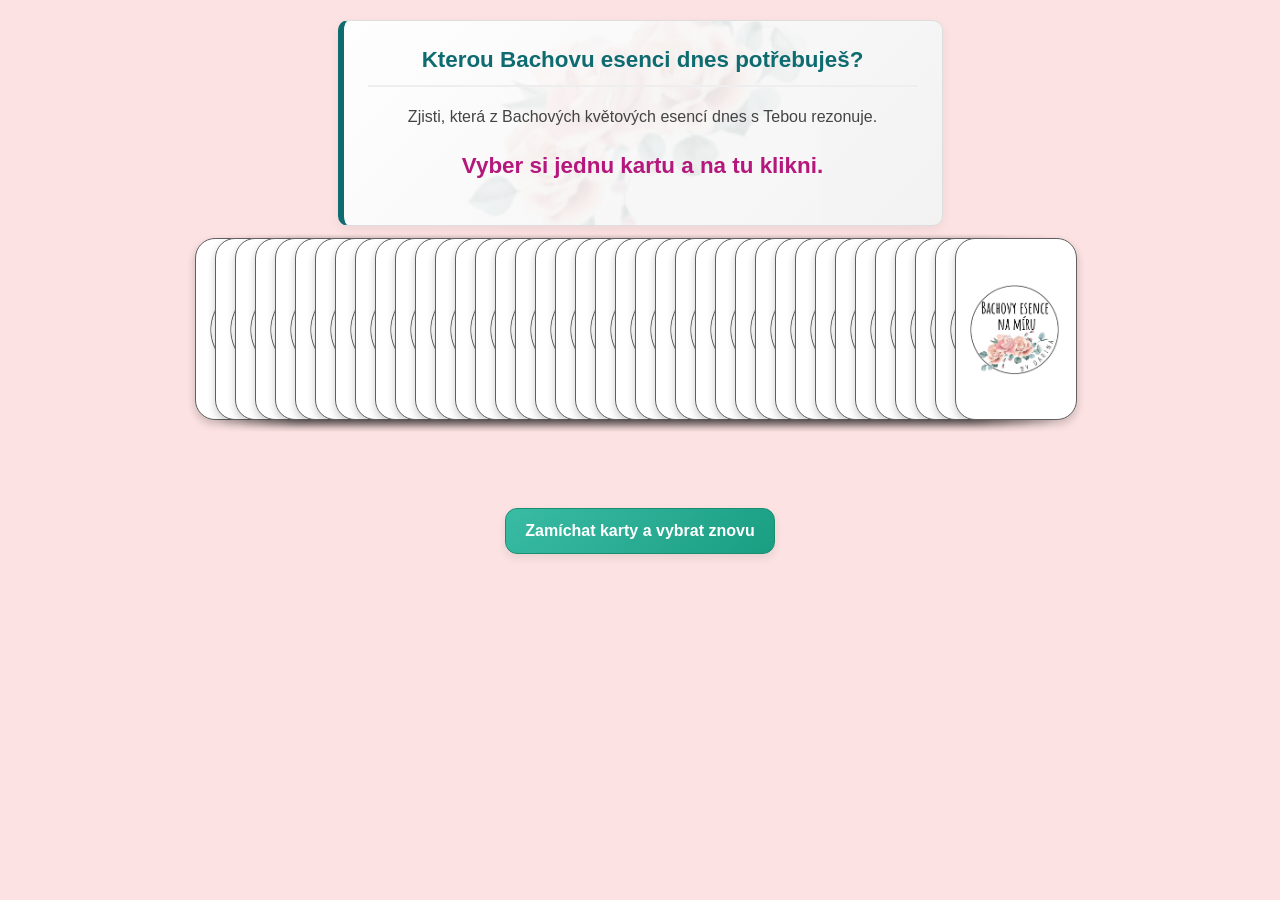
<file: index.html>
<!DOCTYPE html>
<html lang="cs">
<head>

  <meta charset="UTF-8" />
  <meta name="viewport" content="width=device-width, initial-scale=1.0" />
  
  <title>Karta dne</title>
  
  <link rel="icon" href="cardfront.png" type="image/png">
    
  <link rel="stylesheet" href="style.css">
  <link rel="stylesheet" href="karty.css">

  <script defer src="main.js">vyberkarty</script>
 
</head>

<body>

   <article class="uvod">

    <div class="text">

      <h2>Kterou Bachovu esenci dnes potřebuješ?</h2>

      <p> Zjisti, která z Bachových květových esencí dnes s Tebou rezonuje.

      </p>

      <h3 class="intro-heading">Vyber si jednu kartu a na tu klikni.</h3>

    </div>

  </article>

  <section>
    
    <div class="karty">

      <div class="card">
            
        <div class="card-face card-front">
          <img src="cardfront.png">
        </div>
      

        <div class="card-face card-back">        
          <h3>Buk</h3>
          <p>Potřebuješ se na svět dívat více pozitivně.</p>
          
        </div>

      </div>

      <div class="card">
            
        <div class="card-face card-front">
          <img src="cardfront.png">
        </div>
      

        <div class="card-face card-back">        
          <h3>Plamének</h3>
          <p>Potřebuješ být více nohama na zemi a ne jen ve svých představách.</p>
        </div>

      </div>

      <div class="card">
            
        <div class="card-face card-front">
          <img src="cardfront.png">
        </div>
      

        <div class="card-face card-back">        
          <h3>Netýkavka</h3>
          <p>Potřebuješ zpomalit a být více v klidu.</p>
        </div>

      </div>

      <div class="card">
            
        <div class="card-face card-front">
          <img src="cardfront.png">
        </div>
      

        <div class="card-face card-back">        
          <h3>Habr</h3>
          <p>Potřebuješ nakopnout, protože rutina Tě nebaví.</p>
        </div>

      </div>

      <div class="card">
            
        <div class="card-face card-front">
          <img src="cardfront.png">
        </div>
      

        <div class="card-face card-back">        
          <h3>Kejklířka</h3>
          <p>Potřebuješ překonat svůj strach a obavy a mít více odvahy.</p>
        </div>

      </div>
      
      <div class="card" >
            
        <div class="card-face card-front">
          <img src="cardfront.png">
        </div>
      

        <div class="card-face card-back">        
          <h3>Čekanka</h3>
          <p>Potřebuješ bezpodmínečně milovat a nemanipulovat s druhými.</p>
        </div>

      </div>

      <div class="card">
            
        <div class="card-face card-front">
          <img src="cardfront.png">
        </div>
      

        <div class="card-face card-back">        
          <h3>Topol</h3>
          <p>Potřebuješ si přestat vytvářet imaginární strachy.</p>
        </div>

      </div>

      <div class="card" >
            
        <div class="card-face card-front">
          <img src="cardfront.png">
        </div>
      

        <div class="card-face card-back">        
          <h3>Rožec</h3>
          <p>Potřebuješ více věřit svému vnitřnímu hlasu a neřešit, co si myslí okolí.</p>
        </div>

      </div>

      <div class="card" >
            
        <div class="card-face card-front">
          <img src="cardfront.png">
        </div>
      

        <div class="card-face card-back">        
          <h3>Devaterník</h3>
          <p>Potřebuješ zvládnout strach ze ztráty jistot.</p>
        </div>

      </div>

      <div class="card" >
            
        <div class="card-face card-front">
          <img src="cardfront.png">
        </div>
      

        <div class="card-face card-back">        
          <h3>Skalní voda</h3>
          <p>Potřebuješ přestat s tou disciplínou a puntičkářstvím.</p>
        </div>

      </div>
      
      <div class="card" >
            
        <div class="card-face card-front">
          <img src="cardfront.png">
        </div>
      

        <div class="card-face card-back">        
          <h3>Dub</h3>
          <p>Potřebuješ začít delegovat práci i na druhé.</p>
        </div>

      </div>
      
      <div class="card" >
            
        <div class="card-face card-front">
          <img src="cardfront.png">
        </div>
      

        <div class="card-face card-back">        
          <h3>Planá růže</h3>
          <p>Potřebuješ mít větší chuť, jiskru a elán do života.</p>
        </div>

      </div>

      <div class="card" >
            
        <div class="card-face card-front">
          <img src="cardfront.png">
        </div>
      

        <div class="card-face card-back">        
          <h3>Žebratka</h3>
          <p>Potřebuješ se více začlenit mezi lidi a nestranit se pořád.</p>
        </div>

      </div>
      
      <div class="card" >
            
        <div class="card-face card-front">
          <img src="cardfront.png">
        </div>
      

        <div class="card-face card-back">        
          <h3>Oliva</h3>
          <p>Potřebuješ si konečně odpočinout.</p>
        </div>

      </div>
      
      <div class="card" >
            
        <div class="card-face card-front">
          <img src="cardfront.png">
        </div>
      

        <div class="card-face card-back">        
          <h3>Červený kaštan</h3>
          <p>Potřebuješ nemít pořád obavy o druhé.</p>
        </div>

      </div>
      
      <div class="card" >
            
        <div class="card-face card-front">
          <img src="cardfront.png">
        </div>
      

        <div class="card-face card-back">        
          <h3>Poupě kaštanu</h3>
          <p>Potřebuješ se poučit a neopakovat stále stejné chyby.</p>
        </div>

      </div>

      <div class="card" >
            
        <div class="card-face card-front">
          <img src="cardfront.png">
        </div>
      

        <div class="card-face card-back">        
          <h3>Hlodaš</h3>
          <p>Potřebuješ znovu cítit naději, že se něco konečně změní k lepšímu.</p>
        </div>

      </div>

      <div class="card" >
            
        <div class="card-face card-front">
          <img src="cardfront.png">
        </div>
      

        <div class="card-face card-back">        
          <h3>Vinná réva</h3>
          <p>Potřebuješ zmírnit svou snahu druhým rozkazovat a ovládat je. </p>
        </div>

      </div>
      
      <div class="card" >
            
        <div class="card-face card-front">
          <img src="cardfront.png">
        </div>
      

        <div class="card-face card-back">        
          <h3>Slíva</h3>
          <p>Potřebuješ si odpočinout, protože jsi pod tlakem a stačí málo a bouchneš.</p>
        </div>

      </div>
      
      <div class="card" >
            
        <div class="card-face card-front">
          <img src="cardfront.png">
        </div>
      

        <div class="card-face card-back">        
          <h3>Hořec</h3>
          <p>Potřebuješ si více věřit a nevzdávat to při každé překážce, co se objeví.</p>
        </div>

      </div>
      
      <div class="card" >
            
        <div class="card-face card-front">
          <img src="cardfront.png">
        </div>
      

        <div class="card-face card-back">        
          <h3>Ořešák</h3>
          <p>Potřebuješ se lépe adaptovat a nenechat se tolik ovlivnit okolím.</p>
        </div>

      </div>
      
      <div class="card" >
            
        <div class="card-face card-front">
          <img src="cardfront.png">
        </div>
      

        <div class="card-face card-back">        
          <h3>Modřín</h3>
          <p>Potřebuješ si více věřit, že na to máš a uspěješ.</p>
        </div>

      </div>
      
      <div class="card" >
            
        <div class="card-face card-front">
          <img src="cardfront.png">
        </div>
      

        <div class="card-face card-back">        
          <h3>Chmerek</h3>
          <p>Potřebuješ se umět jistě rozhodnout a nebýt labilní.</p>
        </div>

      </div>
      
      <div class="card" >
            
        <div class="card-face card-front">
          <img src="cardfront.png">
        </div>
      

        <div class="card-face card-back">        
          <h3>Jedlý kaštan</h3>
          <p>Potřebuješ znovu vidět světlo na konci tunelu.</p>
        </div>

      </div>
      
      <div class="card" >
            
        <div class="card-face card-front">
          <img src="cardfront.png">
        </div>
      

        <div class="card-face card-back">        
          <h3>Sporýš</h3>
          <p>Potřebuješ pochopit, že každý má svou pravdu a nenutit své přesvědčení.</p>
        </div>

      </div>
      
      <div class="card" >
            
        <div class="card-face card-front">
          <img src="cardfront.png">
        </div>
      

        <div class="card-face card-back">        
          <h3>Krizová esence</h3>
          <p>Potřebuješ se cítit v klidu, zbavit se té krize, co zažíváš.</p>
        </div>

      </div>
      
      <div class="card" >
            
        <div class="card-face card-front">
          <img src="cardfront.png">
        </div>
      

        <div class="card-face card-back">        
          <h3>Vrba</h3>
          <p>Potřebuješ se zbavit křivdy. Za vše nemůžou jen ostatní.</p>
        </div>

      </div>
      
      <div class="card" >
            
        <div class="card-face card-front">
          <img src="cardfront.png">
        </div>
      

        <div class="card-face card-back">        
          <h3>Plané jablko</h3>
          <p>Potřebuješ si věřit, že jsi úplně v pořádku a nic s Tebou není špatně.</p>
        </div>

      </div>
      
      <div class="card" >
            
        <div class="card-face card-front">
          <img src="cardfront.png">
        </div>
      

        <div class="card-face card-back">        
          <h3>Řepík</h3>
          <p>Potřebuješ zvládnout těžkou realitu a neutíkat od ní k závislostem a zábavě.</p>
        </div>

      </div>
      
      <div class="card" >
            
        <div class="card-face card-front">
          <img src="cardfront.png">
        </div>
      

        <div class="card-face card-back">        
          <h3>Sveřep</h3>
          <p>Potřebuješ se rozhodnout, kterým správným směrem se v životě vydat.</p>
        </div>

      </div>
      
      <div class="card" >
            
        <div class="card-face card-front">
          <img src="cardfront.png">
        </div>
      

        <div class="card-face card-back">        
          <h3>Zeměžluč</h3>
          <p>Potřebuješ být pro sebe na prvním místě a nesloužit pořád jen druhým.</p>
        </div>

      </div>
      
      <div class="card" >
            
        <div class="card-face card-front">
          <img src="cardfront.png">
        </div>
      

        <div class="card-face card-back">        
          <h3>Jilm</h3>
          <p>Potřebuješ cítit, že ikdyž toho máš až nad hlavu, tak to zvládneš.</p>
        </div>

      </div>
      
      <div class="card" >
            
        <div class="card-face card-front">
          <img src="cardfront.png">
        </div>
      

        <div class="card-face card-back">        
          <h3>Zimolez</h3>
          <p>Potřebuješ se smířit s tím, že něco krásného už bylo a už nebude.</p>
        </div>

      </div>
      
      <div class="card" >
            
        <div class="card-face card-front">
          <img src="cardfront.png">
        </div>
      

        <div class="card-face card-back">        
          <h3>Borovice</h3>
          <p>Potřebuješ si více věřit a nemít stále pocit viny a sebeobviňování.</p>
        </div>

      </div>
      
      <div class="card" >
            
        <div class="card-face card-front">
          <img src="cardfront.png">
        </div>
      

        <div class="card-face card-back">        
          <h3>Snědek</h3>
          <p>Potřebuješ zahojit prožité trauma a šok (i z minulosti).</p>
        </div>

      </div>
      
      <div class="card" >
            
        <div class="card-face card-front">
          <img src="cardfront.png">
        </div>
      

        <div class="card-face card-back">        
          <h3>Vřes</h3>
          <p>Potřebuješ být s někým a stále mluvit o tom, co Tě trápí.</p>
        </div>

      </div>
      
      <div class="card" >
            
        <div class="card-face card-front">
          <img src="cardfront.png">
        </div>
      

        <div class="card-face card-back">        
          <h3>Cesmína</h3>
          <p>Potřebuješ cíti bezdpomínečnou lásku a nežárlit, nezávidět a být kvůli tomu ve vzteku.</p>
        </div>

      </div>
      
      <div class="card" >
            
        <div class="card-face card-front">
          <img src="cardfront.png">
        </div>
      

        <div class="card-face card-back">        
          <h3>Bílý kaštan</h3>
          <p>Potřebuješ mít klidnější mysl a nepřemýšlet stále nad něčím.</p>
        </div>

      </div>
      
      <div class="card" >
            
        <div class="card-face card-front">
          <img src="cardfront.png">
        </div>
      

        <div class="card-face card-back">        
          <h3>Hořčice</h3>
          <p>Potřebuješ se zbavit "depky" a chmur, které z ničeho nic přišly, ani nevíš jak.</p>
        </div>

      </div>
      
    </div>

  </section>
 
  <section>
      
    <div class="shuffle-button-wrapper">

      <button type="button" class="zamichat">Zamíchat karty a vybrat znovu</button>
    
    </div>
  
  
    <div class="button-esence">
   
      <a href="https://www.bachovyesencenamiru.eu/bachovy-esence-na-miru-2/" id="eshopButton" class="eshop-button" style="display: none;">
      Tuhle esenci chci!
      </a>
  
    </div>

  </section>
    

</body>

</html>
</file>
<file: style.css>
body {
  font-family: Arial, sans-serif;
  background: #fce2e2;
  justify-content: center;
  align-items: center;
  margin: auto;

  
}

article {
  max-width: 550px;
  margin: 20px auto;
  padding: 20px 24px;
  background: linear-gradient(135deg, #fefefe, #f2f2f2);
  border: 1px solid hsl(0, 0%, 87%);
  border-left: 6px solid #0e6b70; /* barevný akcentní pruh vlevo */
  border-radius: 10px;  
  box-shadow: 0 4px 12px rgba(0, 0, 0, 0.06);
  font-family: 'Segoe UI', Tahoma, Geneva, Verdana, sans-serif;
  color: #333;
  line-height: 1.8;
  position: relative;
  overflow: hidden;
  text-align:center;
}


article h2 {
  font-size: 1.4rem;
  margin-top: 0;
  color: #0e6b70;
  border-bottom: 2px solid #eee;
  padding-bottom: 6px;
  margin-bottom: 15px;
}


/* Pseudoelement s obrázkem na pozadí */
article::before {
  content: "";
  position: absolute;
  top: 0; left: 0; right: 0; bottom: 0;
  background: url('pozadi.png') no-repeat center center / cover;
  background-size:60% auto;
  opacity: 0.1; /* nastav průhlednost - 12% */
  pointer-events: none; /* aby obrázek neblokoval interakce */
  border-radius: 10px; /* stejný radius jako article */
  z-index: 0;
}

/* Obsah article musí být nad obrázkem */
article > * {
  position: relative;
  z-index: 1;
}

.text {

  font-size: 1rem;
  line-height: 1.7;
  color: #444;
  text-align: center; 
  
}

.intro-heading {
  text-align: center;
  font-size: 1.4rem;
  font-weight: 600;
  color: #b5187c;
  margin-top:1px;
  margin-bottom: 20px;
  position: relative;
  display: inline-block;
}
</file>
<file: karty.css>
.karty {


display: flex;
flex-wrap: wrap; /* umožní zalomení do řádků */
place-items: center;
max-width: 100ch;
margin:100px auto 90px auto;

}


.card {
  width: 150px;
  height: 180px;
  position:relative;
  transform-style: preserve-3d;
  transition: transform 0.8s;
  cursor: pointer;
  perspective: 1000px;
  margin-right: -130px; 
  margin-top: -88px;
  z-index: 1;
  transition: transform 0.3s ease, box-shadow 0.3s ease;
  cursor: pointer;
       
}

.card:hover {
  transform: scale(1.05); /*zvětšení karty při najetí myší */
   
}

.card.is-flipped {
  transform: rotateY(180deg) scale(1.1); /* zvětší kartu oproti neotočeným*/
   z-index: 10; /* karta zůstane „nad ostatními“ */
  }

.card-face {
  position: absolute;
  width: 80%;
  height: 80%;
  backface-visibility: hidden;
  border-radius: 20px;
  overflow:visible;
  box-shadow: 0 4px 8px rgba(0,0,0,0.2);
  border: 1px ridge rgb(97, 95, 95);
}

.card-front {
  background-color: #fff;
  display: flex;
  justify-content: center; /* vodorovné centrování */
  align-items: center;     /* svislé centrování */
  height: 100%;            /* aby zabíral celou výšku přední strany */
 
}


.card-front img {
  width: 90%;              /* nebo jakákoliv menší šířka než 100% */
  height: auto;            /* zachová poměr stran */
  object-fit: contain;     /* aby se obrázek nepřekrýval, ale byl celý vidět */
  
}

.card-back {
  background-color: #e4f8f5; 
  transform: rotateY(180deg);
  display: flex;
  flex-direction: column; /* vertikální uspořádání */
  align-items: center;
  justify-content: flex-start;
  min-height: 200px;
  gap: 10px;
  padding: 20px;
  text-align: center;
  border-radius: 12px;
  box-shadow: inset 0 0 8px rgba(0, 0, 0, 0.05);
  font-family: 'Segoe UI', Tahoma, sans-serif;
  color: #1a2e2b; 
}

.card-back h3 {
  font-size: 1.2rem;
  margin-bottom: 10px;
  color: #007c7a;
}

.card-back p {
  font-size: 0.95rem;
  line-height: 1.5;
  margin: 0;
  color: #2d3d3c;
}

.zamichat {
  font-family: Arial, Helvetica, sans-serif;
  font-size: 1rem;
  padding: 0.8rem 1.2rem;
  background: linear-gradient(135deg, #39bba4, #1a9e82);
  border: 1px solid #178f70;
  border-radius: 12px;
  color: white;
  font-weight: bold;

  cursor: pointer;
  box-shadow: 0 4px 10px rgba(0,0,0,0.08);
  transition: background 0.3s ease, transform 0.2s ease;
  display: block;
  margin: 0px auto;
  min-width: 250px;
  max-width: 90%;
  text-align: center;
}

.zamichat:hover {
  background: linear-gradient(135deg, #1a9e82, #158467);
  border-color: #12735e;
  box-shadow: 0 6px 14px rgba(0, 0, 0, 0.15);
  transform: translateY(-2px);
}

.zamichat:active {
  background: linear-gradient(135deg, #158467, #10614d);
  border-color: #0d4b3c;
  box-shadow: 0 3px 7px rgba(0, 0, 0, 0.1);
  transform: translateY(1px);
}

.button-esence {
  
  display: flex;
  justify-content: center; /* Horizontální centrování */
  align-items: center;     /* Vertikální centrování */
  margin: 20px auto;
   
}

.eshop-button {
  font-family: 'Segoe UI', Tahoma, Geneva, Verdana, sans-serif;
  font-size: 1.15rem;
  font-weight: 700;
  padding: 0.7rem 0.7rem;
  background: linear-gradient(135deg, #ff4f9e, #d40078);
  color: #fff;
  text-decoration: none;
  border: none;
  border-radius: 14px;
  cursor: pointer;
  box-shadow: 0 8px 18px rgba(212, 0, 120, 0.3);
  transition: all 0.3s ease;
  display: block;
  margin: 1rem auto;
  min-width: 260px;
  max-width: 90%;
  text-align: center;
  position: relative;
  overflow: hidden;
}

.eshop-button::after {
  content: '';
  position: absolute;
  top: 0;
  left: -100%;
  width: 100%;
  height: 100%;
  background: rgba(255, 255, 255, 0.15);
  transform: skewX(-20deg);
  transition: left 0.5s;
  z-index: 0;
}

.eshop-button:hover::after {
  left: 100%;
}

.eshop-button:hover {
  background: linear-gradient(135deg, #e00084, #b0006b);
  box-shadow: 0 10px 22px rgba(176, 0, 107, 0.4);
  transform: translateY(-2px);
}

.eshop-button:active {
  background: linear-gradient(135deg, #b0006b, #7c004d);
  box-shadow: 0 5px 12px rgba(176, 0, 107, 0.3);
  transform: scale(0.98);
}
</file>
<file: css/karty.css>
.karty {


display: flex;
flex-wrap: wrap; /* umožní zalomení do řádků */
place-items: center;
max-width: 100ch;
margin:100px auto 90px auto;

}


.card {
  width: 150px;
  height: 180px;
  position:relative;
  transform-style: preserve-3d;
  transition: transform 0.8s;
  cursor: pointer;
  perspective: 1000px;
  margin-right: -130px; 
  margin-top: -88px;
  z-index: 1;
  transition: transform 0.3s ease, box-shadow 0.3s ease;
  cursor: pointer;
       
}

.card:hover {
  transform: scale(1.05); /*zvětšení karty při najetí myší */
   
}

.card.is-flipped {
  transform: rotateY(180deg) scale(1.1); /* zvětší kartu oproti neotočeným*/
   z-index: 10; /* karta zůstane „nad ostatními“ */
  }

.card-face {
  position: absolute;
  width: 80%;
  height: 80%;
  backface-visibility: hidden;
  border-radius: 20px;
  overflow:visible;
  box-shadow: 0 4px 8px rgba(0,0,0,0.2);
  border: 1px ridge rgb(97, 95, 95);
}

.card-front {
  background-color: #fff;
  display: flex;
  justify-content: center; /* vodorovné centrování */
  align-items: center;     /* svislé centrování */
  height: 100%;            /* aby zabíral celou výšku přední strany */
 
}


.card-front img {
  width: 90%;              /* nebo jakákoliv menší šířka než 100% */
  height: auto;            /* zachová poměr stran */
  object-fit: contain;     /* aby se obrázek nepřekrýval, ale byl celý vidět */
  
}

.card-back {
  background-color: #e4f8f5; 
  transform: rotateY(180deg);
  display: flex;
  flex-direction: column; /* vertikální uspořádání */
  align-items: center;
  justify-content: flex-start;
  min-height: 200px;
  gap: 10px;
  padding: 20px;
  text-align: center;
  border-radius: 12px;
  box-shadow: inset 0 0 8px rgba(0, 0, 0, 0.05);
  font-family: 'Segoe UI', Tahoma, sans-serif;
  color: #1a2e2b; 
}

.card-back h3 {
  font-size: 1.2rem;
  margin-bottom: 10px;
  color: #007c7a;
}

.card-back p {
  font-size: 0.95rem;
  line-height: 1.5;
  margin: 0;
  color: #2d3d3c;
}

.zamichat {
  font-family: Arial, Helvetica, sans-serif;
  font-size: 1rem;
  padding: 0.8rem 1.2rem;
  background: linear-gradient(135deg, #39bba4, #1a9e82);
  border: 1px solid #178f70;
  border-radius: 12px;
  color: white;
  font-weight: bold;

  cursor: pointer;
  box-shadow: 0 4px 10px rgba(0,0,0,0.08);
  transition: background 0.3s ease, transform 0.2s ease;
  display: block;
  margin: 0px auto;
  min-width: 250px;
  max-width: 90%;
  text-align: center;
}

.zamichat:hover {
  background: linear-gradient(135deg, #1a9e82, #158467);
  border-color: #12735e;
  box-shadow: 0 6px 14px rgba(0, 0, 0, 0.15);
  transform: translateY(-2px);
}

.zamichat:active {
  background: linear-gradient(135deg, #158467, #10614d);
  border-color: #0d4b3c;
  box-shadow: 0 3px 7px rgba(0, 0, 0, 0.1);
  transform: translateY(1px);
}

.button-esence {
  
  display: flex;
  justify-content: center; /* Horizontální centrování */
  align-items: center;     /* Vertikální centrování */
  margin: 20px auto;
   
}

.eshop-button {
  font-family: 'Segoe UI', Tahoma, Geneva, Verdana, sans-serif;
  font-size: 1.15rem;
  font-weight: 700;
  padding: 0.7rem 0.7rem;
  background: linear-gradient(135deg, #ff4f9e, #d40078);
  color: #fff;
  text-decoration: none;
  border: none;
  border-radius: 14px;
  cursor: pointer;
  box-shadow: 0 8px 18px rgba(212, 0, 120, 0.3);
  transition: all 0.3s ease;
  display: block;
  margin: 1rem auto;
  min-width: 260px;
  max-width: 90%;
  text-align: center;
  position: relative;
  overflow: hidden;
}

.eshop-button::after {
  content: '';
  position: absolute;
  top: 0;
  left: -100%;
  width: 100%;
  height: 100%;
  background: rgba(255, 255, 255, 0.15);
  transform: skewX(-20deg);
  transition: left 0.5s;
  z-index: 0;
}

.eshop-button:hover::after {
  left: 100%;
}

.eshop-button:hover {
  background: linear-gradient(135deg, #e00084, #b0006b);
  box-shadow: 0 10px 22px rgba(176, 0, 107, 0.4);
  transform: translateY(-2px);
}

.eshop-button:active {
  background: linear-gradient(135deg, #b0006b, #7c004d);
  box-shadow: 0 5px 12px rgba(176, 0, 107, 0.3);
  transform: scale(0.98);
}
</file>
<file: css/style.css>
body {
  font-family: Arial, sans-serif;
  background: #fce2e2;
  justify-content: center;
  align-items: center;
  margin: auto;

  
}

article {
  max-width: 550px;
  margin: 20px auto;
  padding: 20px 24px;
  background: linear-gradient(135deg, #fefefe, #f2f2f2);
  border: 1px solid hsl(0, 0%, 87%);
  border-left: 6px solid #0e6b70; /* barevný akcentní pruh vlevo */
  border-radius: 10px;  
  box-shadow: 0 4px 12px rgba(0, 0, 0, 0.06);
  font-family: 'Segoe UI', Tahoma, Geneva, Verdana, sans-serif;
  color: #333;
  line-height: 1.8;
  position: relative;
  overflow: hidden;
  text-align:center;
}


article h2 {
  font-size: 1.4rem;
  margin-top: 0;
  color: #0e6b70;
  border-bottom: 2px solid #eee;
  padding-bottom: 6px;
  margin-bottom: 15px;
}


/* Pseudoelement s obrázkem na pozadí */
article::before {
  content: "";
  position: absolute;
  top: 0; left: 0; right: 0; bottom: 0;
  background: url('/images/pozadi.png') no-repeat center center / cover;
  background-size:60% auto;
  opacity: 0.1; /* nastav průhlednost - 12% */
  pointer-events: none; /* aby obrázek neblokoval interakce */
  border-radius: 10px; /* stejný radius jako article */
  z-index: 0;
}

/* Obsah article musí být nad obrázkem */
article > * {
  position: relative;
  z-index: 1;
}

.text {

  font-size: 1rem;
  line-height: 1.7;
  color: #444;
  text-align: center; 
  
}

.intro-heading {
  text-align: center;
  font-size: 1.4rem;
  font-weight: 600;
  color: #b5187c;
  margin-top:1px;
  margin-bottom: 20px;
  position: relative;
  display: inline-block;
}
</file>
